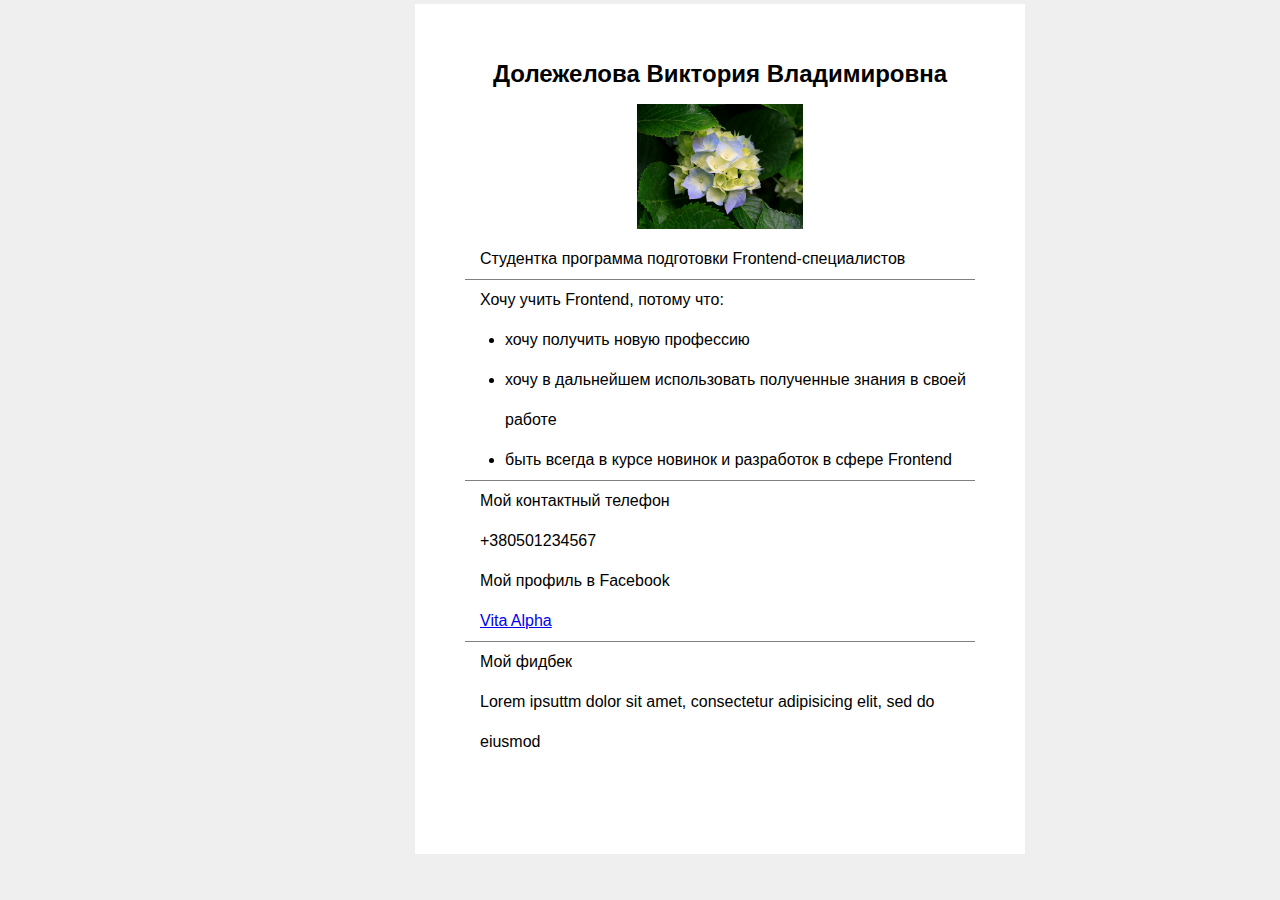
<file: HTML_Modul_1/DZ1.html>
<!DOCTYPE html>
<html lang="en">
<head>
	<meta charset="UTF-8">
	<title>Homework#1</title>
	<link rel="stylesheet" type="text/css" href="	style.css">
</head>
<body>
	<div class="wraper">
		<div class="name">
			<h2>Долежелова Виктория Владимировна</h2>
			<img src="Hydrangeas.jpg">
			<p>Студентка программа подготовки
				Frontend-специалистов</p>
		</div>
		<div class="content">
				<p>	Хочу учить Frontend, потому что:</p>
				<ul>
					<li>хочу получить новую профессию</li>
					<li>хочу  в дальнейшем использовать полученные знания в своей работе</li>
					<li>быть всегда в курсе новинок и разработок в сфере Frontend </li>
				</ul>
		</div>
		<div class="contact">
				<p>	Мой контактный телефон</p>
				<p>	+380501234567</p>
				<p>	Мой профиль в Facebook</p>
				<a href="https://www.facebook.com/profile.php?id=100012543996558">Vita Alpha</a>
		</div>
		<div class="feedback">
				<p>Мой фидбек</p>
				<p>Lorem ipsuttm dolor sit amet, consectetur adipisicing elit, sed do eiusmod</p>
		</div>
	</div>

</body>
</html>
</file>
<file: HTML_Modul_1/style.css>
*{
	margin: 0px;
	padding: 0px;
}
body{
	font-family: Helvetica;
	width: 1440px;
	background-color: #efefef;
	height: 800px;
	padding-top: 4px;
}
.wraper{
	width: 510px;
	height: 750px;
	margin-top: 4px;
	background-color: #fff;
	margin: 0 auto;
	padding: 50px;
	line-height: 40px;
}
.name,
.content,
.contact {
 	border-bottom: 1px solid gray;
}
h2{
	text-align: center;
}
img
{

	padding-top: 10px;
	padding-bottom: 10px;
	height: 125px;
	text-align: center;
	display:block; margin:0 auto;
}
p, a{
	padding-left: 15px;
}
ul {
	padding-left: 40px;
}
</file>
